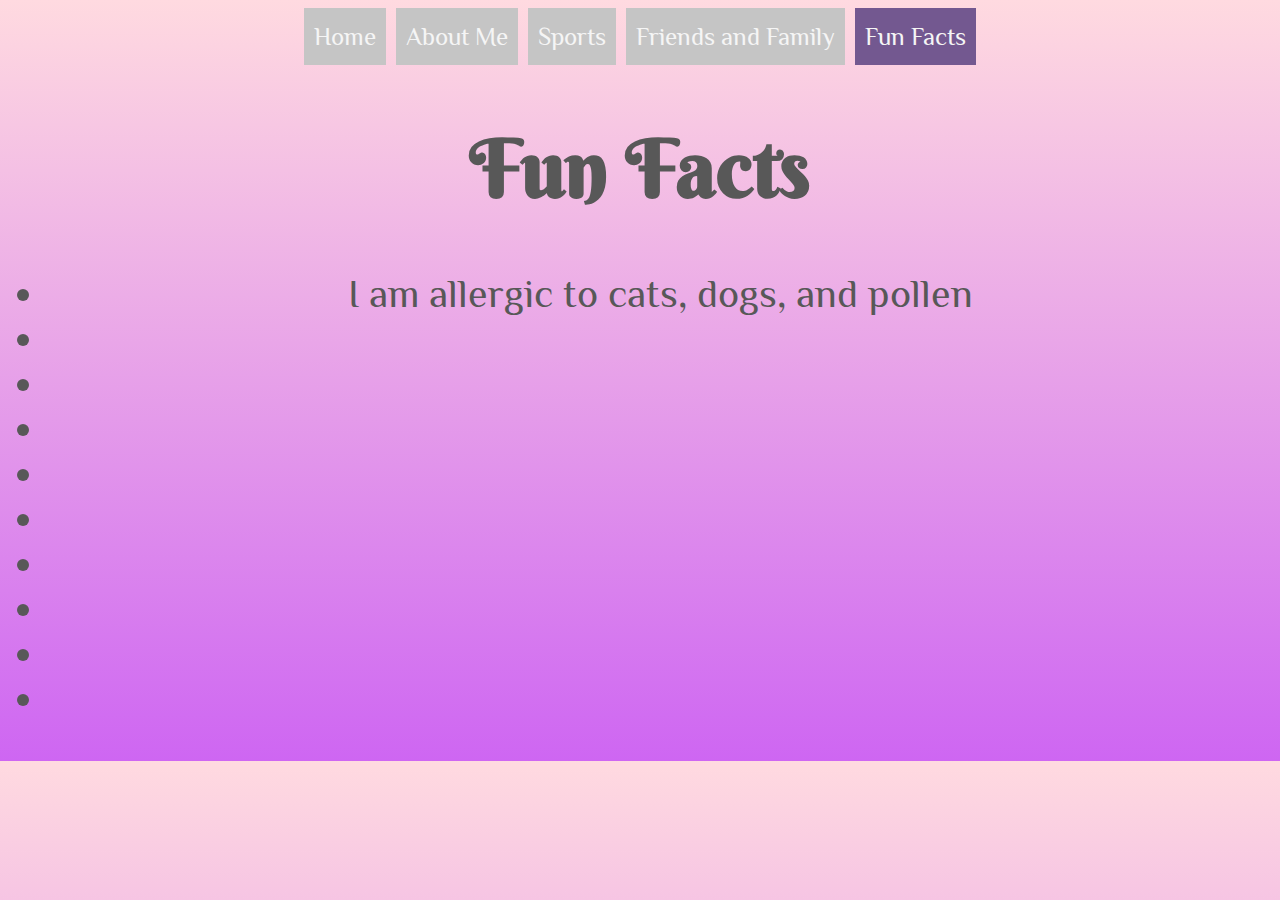
<file: fun facts.html>
<!DOCTYPE html>
<html lang="en">
<head>
    <meta charset="UTF-8">
    <title>Fun Facts</title>
    <link type="text/css" rel="stylesheet" href="stylesheet.css"/>
    <link href="https://fonts.googleapis.com/css?family=Berkshire+Swash|Lobster+Two:400,700|Philosopher:400,700" rel="stylesheet" type="text/css">
</head>
<body>
<ul class="nav">
    <li class="nav"> <a class="horiz" href="./index.html">Home</a></li>
    <li class="nav"> <a class="horiz" href="./aboutme.html">About Me</a></li>
    <li class="nav"> <a class="horiz" href="./sports.html">Sports</a></li>
    <li class="nav"> <a class="horiz" href="./friends and family.html">Friends and Family</a></li>
    <li class="active"> <a class="active" href="./fun facts.html">Fun Facts</a></li>
</ul>
<h1>Fun Facts</h1>
<ul>
  <li>I am allergic to cats, dogs, and pollen</li>
  <li></li>
  <li></li>
  <li></li>
  <li></li>
  <li></li>
  <li></li>
  <li></li>
  <li></li>
  <li></li>
</ul>
</body>
</html>
</file>
<file: stylesheet.css>
ul.nav {
    list-style-type: none;
    padding: 0px;
    margin: 0 auto;

}

li.nav {
    display: inline-block;
    font-family: 'Philosopher', sans-serif;
    text-decoration: none;
    background-color: #C5C5C5;
    font-size: 25px
}

.horiz {
    display: block;
    color: whitesmoke;
    text-align: center;
    padding: 14px 10px;
    text-decoration: none;
}

p.intro {
  font-size: 30px;
}

body {
    text-align: center;
    background-color: #FFDAE0;
    font-family: "Philosopher", sans-serif;
    font-size: 40px;
    color: #585858;
    background: linear-gradient(#FFDAE0, #ce66f2);
}

h1 {
    text-align: center;
    font-family: 'Berkshire Swash', cursive;
    color: #585858;
    font-size: 80px;
}

h2 {
  font-size: 50px;
  color: #5a5a5a;
  margin-bottom: 10px;
}

li.sport {
  font-size: 25px;
  text-align: center;
  display: inline;
  padding: 10px;
}

p {
  font-size: 20px;
  font-family: "Lobster Two", cursive;
}

.vert {
  text-decoration: none;
  color: #735890;
  padding: 14px 16px;
  margin: 0px;
  padding: 5px;
}

ul.sports {
  list-style-type:none
  margin: 0;
  padding: 0;
  background-color: #C5C5C5;
}

li.active {
  background-color: #735890;
  display: inline-block;
  font-family: 'Philosopher', sans-serif;
  text-decoration: none;
  font-size: 25px
}

a.active {
  display: block;
  color: whitesmoke;
  text-align: center;
  padding: 14px 10px;
  text-decoration: none;
}

thead {
  margin: auto;
}

th {
  color: whitesmoke;
  font-size: 30px;
}

td {
  font-size: 30px;
  color: whitesmoke;
}

tr {
  background-color: #C5C5C5;
}

tr.fav {
  background-color: #735890;
}

tr.fnf {
  background-color: #FFDAE0;
}

td.fnf {
  color: #939CA6;
}

thead.fam, tr.fnf, td.fnf {
  border: solid 1px #735890;
}

h1.me {
  text-shadow: 0 1px 0 #ccc,
              0 2px 0 #c9c9c9,
              0 3px 0 #bbb,
              0 4px 0 #b9b9b9,
              0 5px 0 #aaa,
              0 6px 1px rgba(0,0,0,.1),
              0 0 5px rgba(0,0,0,.1),
              0 1px 3px rgba(0,0,0,.3),
              0 3px 5px rgba(0,0,0,.2),
              0 5px 10px rgba(0,0,0,.25),
              0 10px 10px rgba(0,0,0,.2),
              0 20px 20px rgba(0,0,0,.15);
}

.rotate90 {
    -webkit-transform: rotate(90deg);
    -moz-transform: rotate(90deg);
    -o-transform: rotate(90deg);
    -ms-transform: rotate(90deg);
    transform: rotate(90deg);
}
</file>
